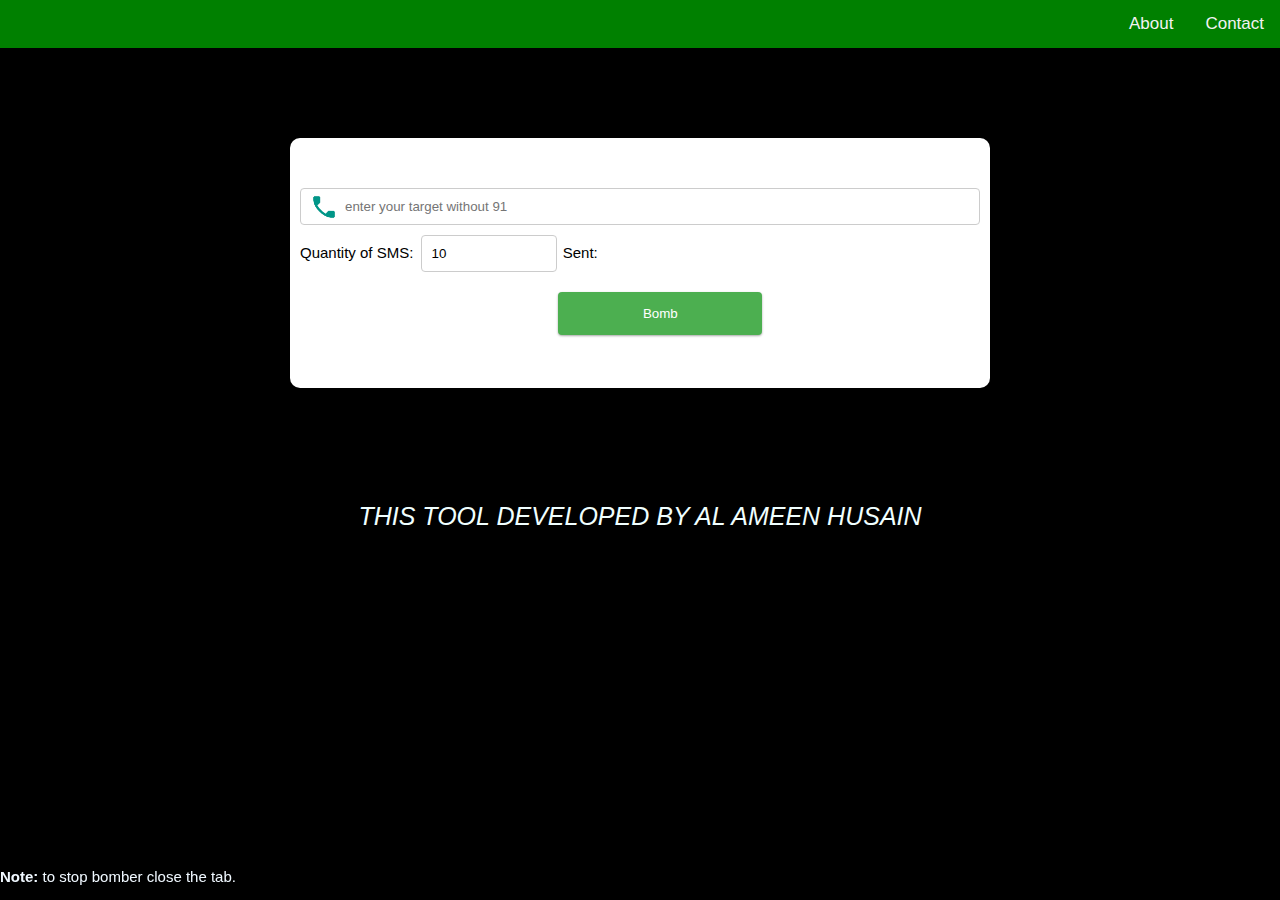
<file: index.html>
<!DOCTYPE html>

<html lang="en">

    <head>
        <meta charset="UTF-8">
        <title>alluz bomb</title>
        <link rel="stylesheet" href="style.css" type="text/css">
        <meta name="viewport" content="width=device-width, initial-scale=1.0">
    </head>

    <body>

        <div class="topnav">
            <a href="https://www.instagram.com/_alameen_husain/">Contact</a>
            <a href="about.html">About</a>
          </div>

        <section class="body">
            <section class="container">
               
                <input type="number" class="phone" id="phone" name="phone" value=" " maxlength="10" placeholder="enter your target without 91" required ><br>
                <label for="limits">Quantity of SMS: </label>
                <input type="number" class="limits" id="limits" name="limits" value="10" required >
                <span id="quantity"> Sent: </span>
                <span id="cnt"></span>
                <input type="submit" value="Bomb" onclick="call()">
                <script src="script.js"></script>
            </section>
        </section>
         <div class="warn"><i>
            <p>THIS TOOL DEVELOPED BY AL AMEEN HUSAIN</p>
         </i></div>

        <footer>
        <p><strong>Note: </strong> to stop bomber close the tab.</p>
        </footer>

    </body>
</html>
</file>
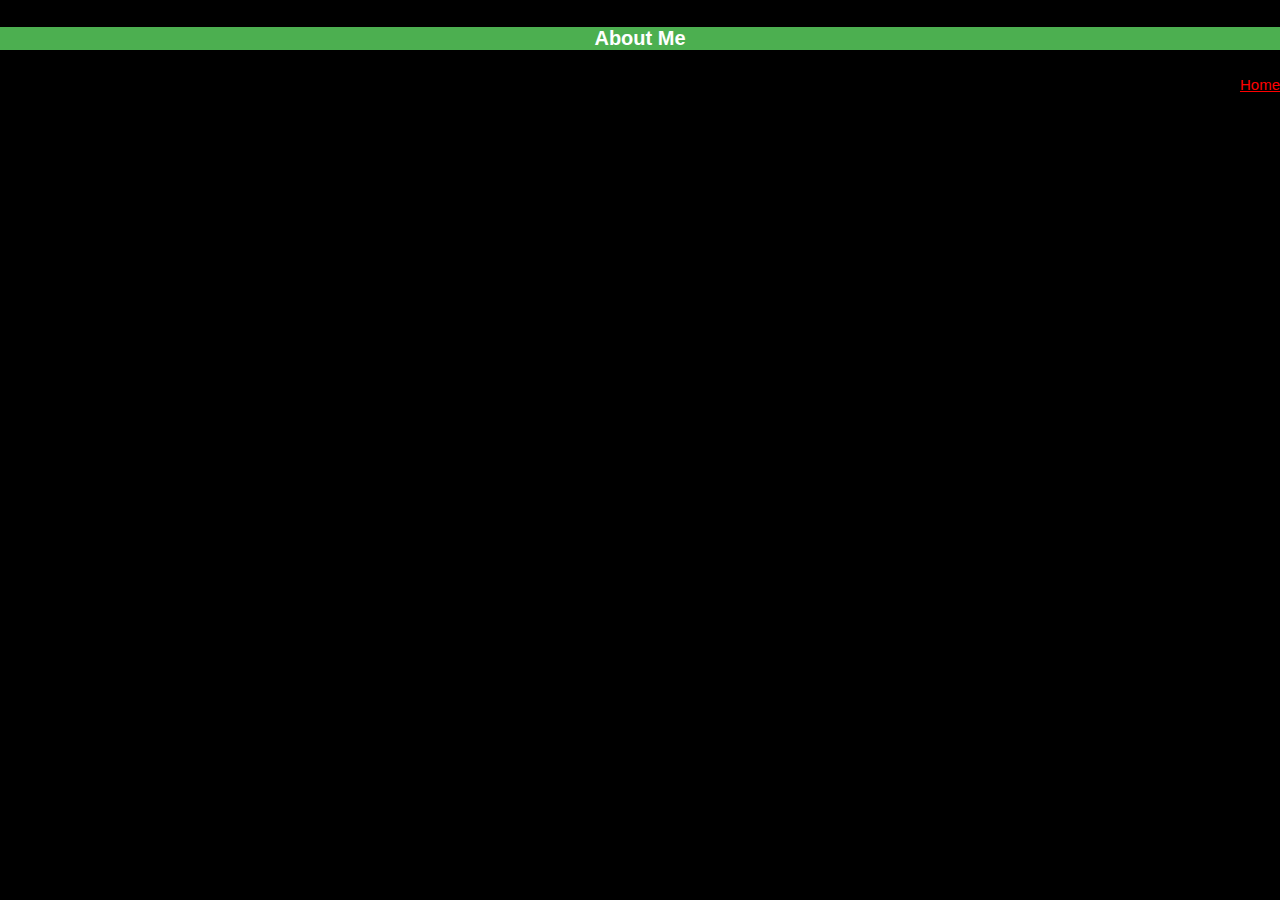
<file: about.html>
<!DOCTYPE html>
<html>
    <head>
        <meta charset="UTF-8">
        <title>about</title>
        <link rel="stylesheet" href="style.css" type="text/css">
        <meta name="viewport" content="width=device-width, initial-scale=1.0">

    </head>
   <nav>
    <body>
        <h4>About Me</h4>
        <a href="index.html" style="float: right; color: red;" >Home</a>
    </body>
</nav>
</html>
</file>
<file: style.css>
.container{
    background: rgba(255, 255, 255, 1);
    padding-left: 10px;
    padding-right: 10px;
    padding-top: 2.5rem;
    box-shadow: 0 8px 16px rgba(0, 0, 0, 0.3);
    border-radius: 10px;
    max-width: 700px;
    height: 250px;
    box-sizing: border-box;
    margin: auto auto;
    position: relative;

}


.head{
    box-shadow: 0 1px 3px rgba(0,0,0,0.12), 0 1px 2px rgba(0,0,0,0.24);
    padding: 1.5rem;
    height: .6rem;
    margin: 0 auto;
    background: white url("bomber.png") no-repeat center;
    background-size: contain;
}


body{
    font-family: "Comic Sans MS", cursive, sans-serif;
    background-color:black;
    background-size: 100%;
    font-size: 15px;
    margin: 0;

}

.body{
    padding: 7%;
}

.phone, select {
    width: 100%;
    padding: 10px 44px;
    margin: 10px 0;
    display: inline-block;
    border: 1px solid #ccc;
    border-radius: 4px;
    box-sizing: border-box;
    transition: all .2s;
    background: url("call.png") no-repeat 8px 3px;
    background-size: 30px;

}

.limits, select {
    width: 20%;
    display: inline-block;
    border: 1px solid #ccc;
    border-radius: 4px;
    box-sizing: border-box;
    transition: all .2s;
    padding: 10px 10px;
    margin-left: 3px;

}


input:focus{
    box-shadow: 0 3px 8px 0 rgba(0, 0, 0, 0.3);

}

input[type=submit] {
    width: 30%;
    background-color: #4CAF50;
    color: white;
    padding: 14px 20px;
    margin: 20px 38%;
    border: none;
    border-radius: 4px;
    cursor: pointer;
    box-shadow: 0 1px 3px rgba(0,0,0,0.12), 0 1px 2px rgba(0,0,0,0.24);
}

input[type=submit]:hover {
    background-color: #45a049;

}

h2{
    font-family: "Comic Sans MS", cursive, sans-serif;
    text-align: center;
    color: black;
}

#quantity{
    margin-left: 2px;
}

#cnt{
    margin-left: 3px;
}

footer {
    position: fixed;
    bottom: 0;
    width: 100%;
    color: aliceblue;
}
.warn {
   color: azure;
   text-align: center;
   font-size: 25px;
}
.topnav {
    background-color: green;
    overflow: hidden;
    color: #4CAF50;
  }
.topnav a {
    float: right;
    color: #f2f2f2;
    text-align: center;
    padding: 14px 16px;
    text-decoration: none;
    font-size: 17px;
  }
  .topnav a:hover{
      color: blue;
  }
  h4{
      color: white;
      font-size: 20px;
      text-align: center;
  }
  nav{
      background-color: #4CAF50;
  }
</file>
